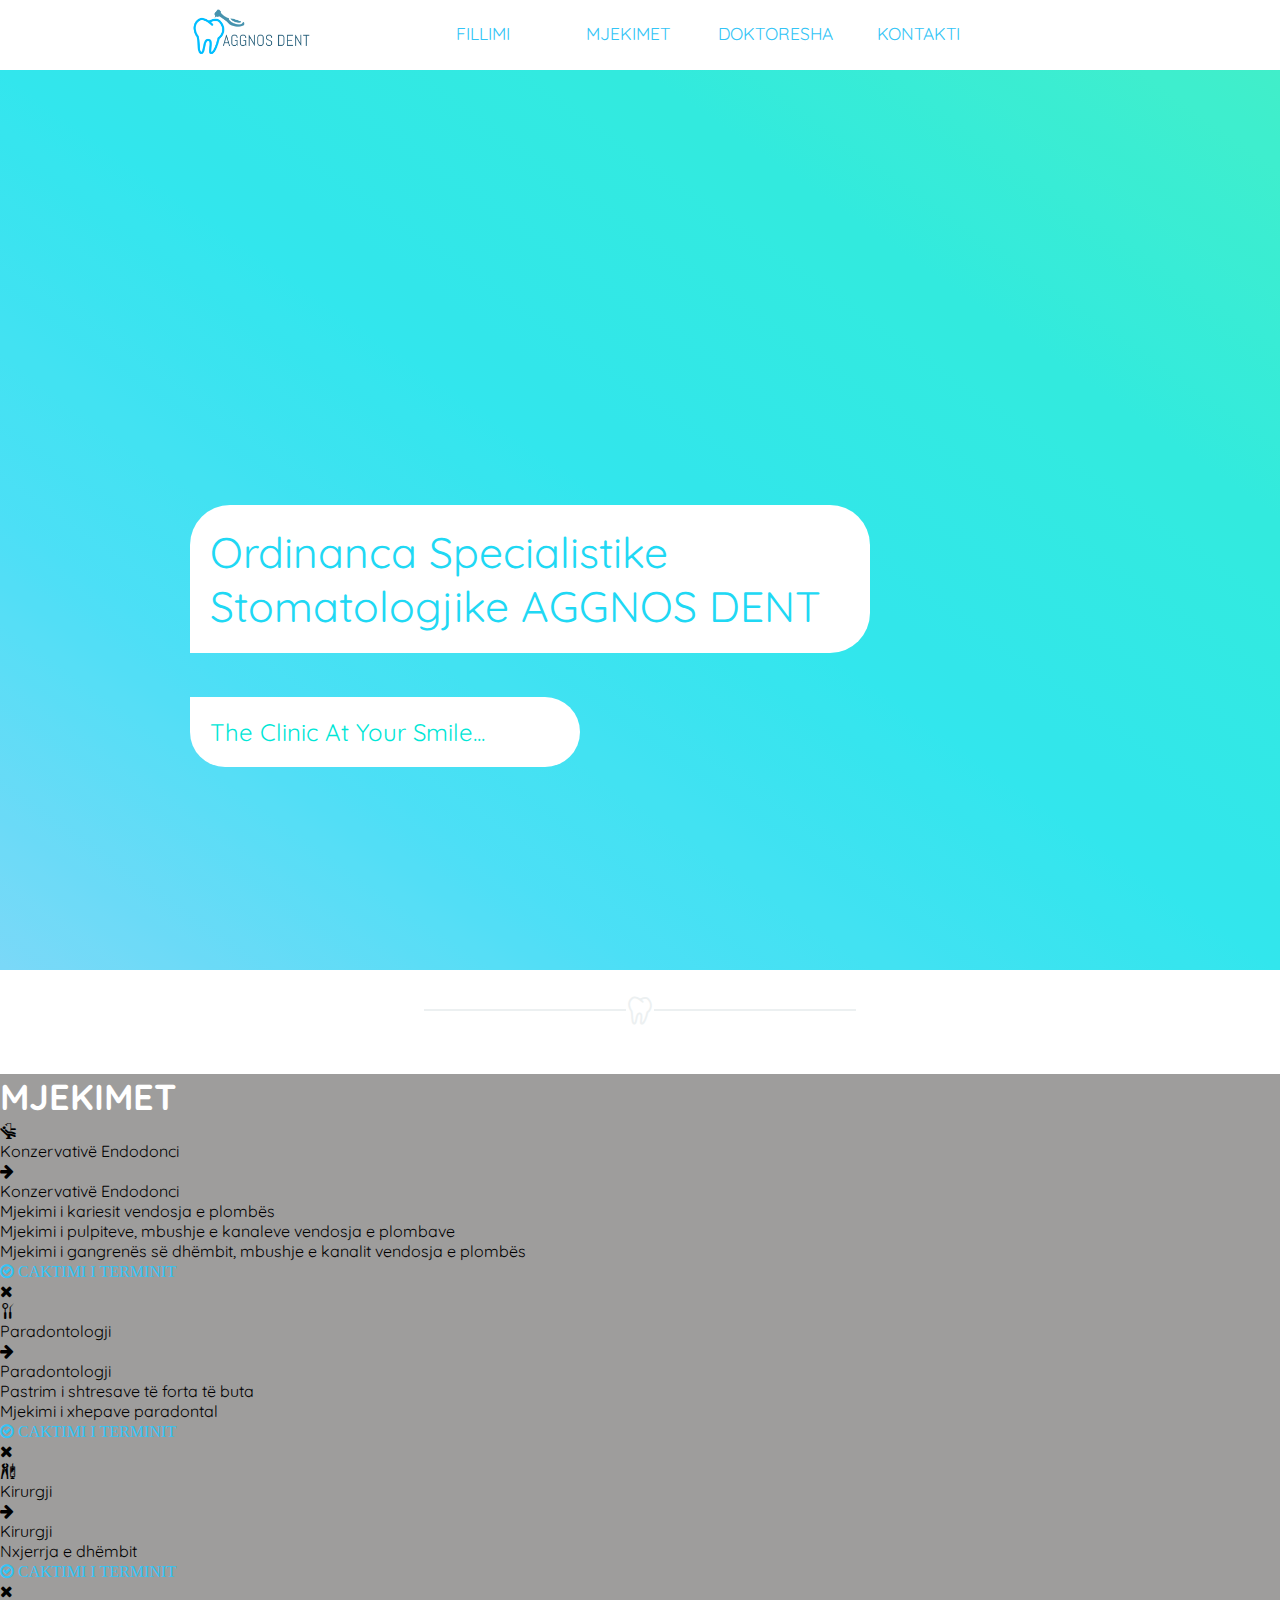
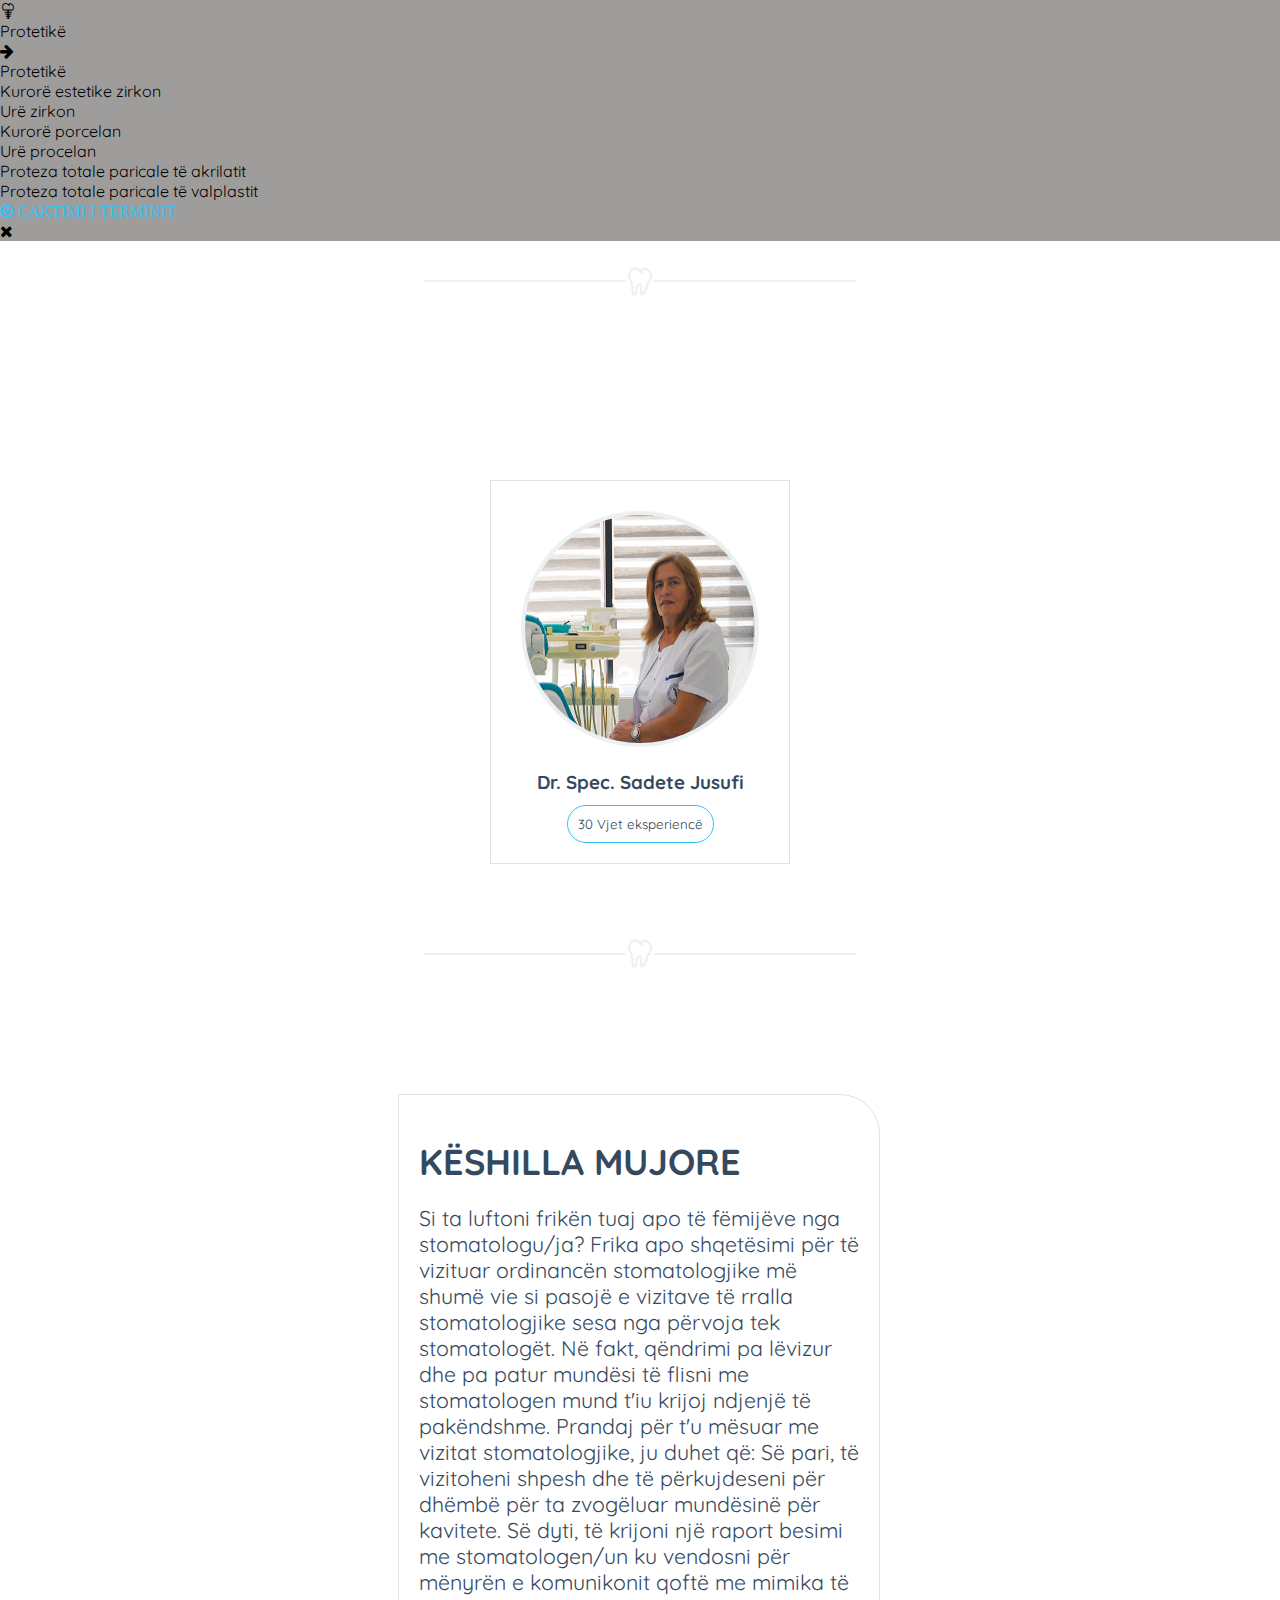
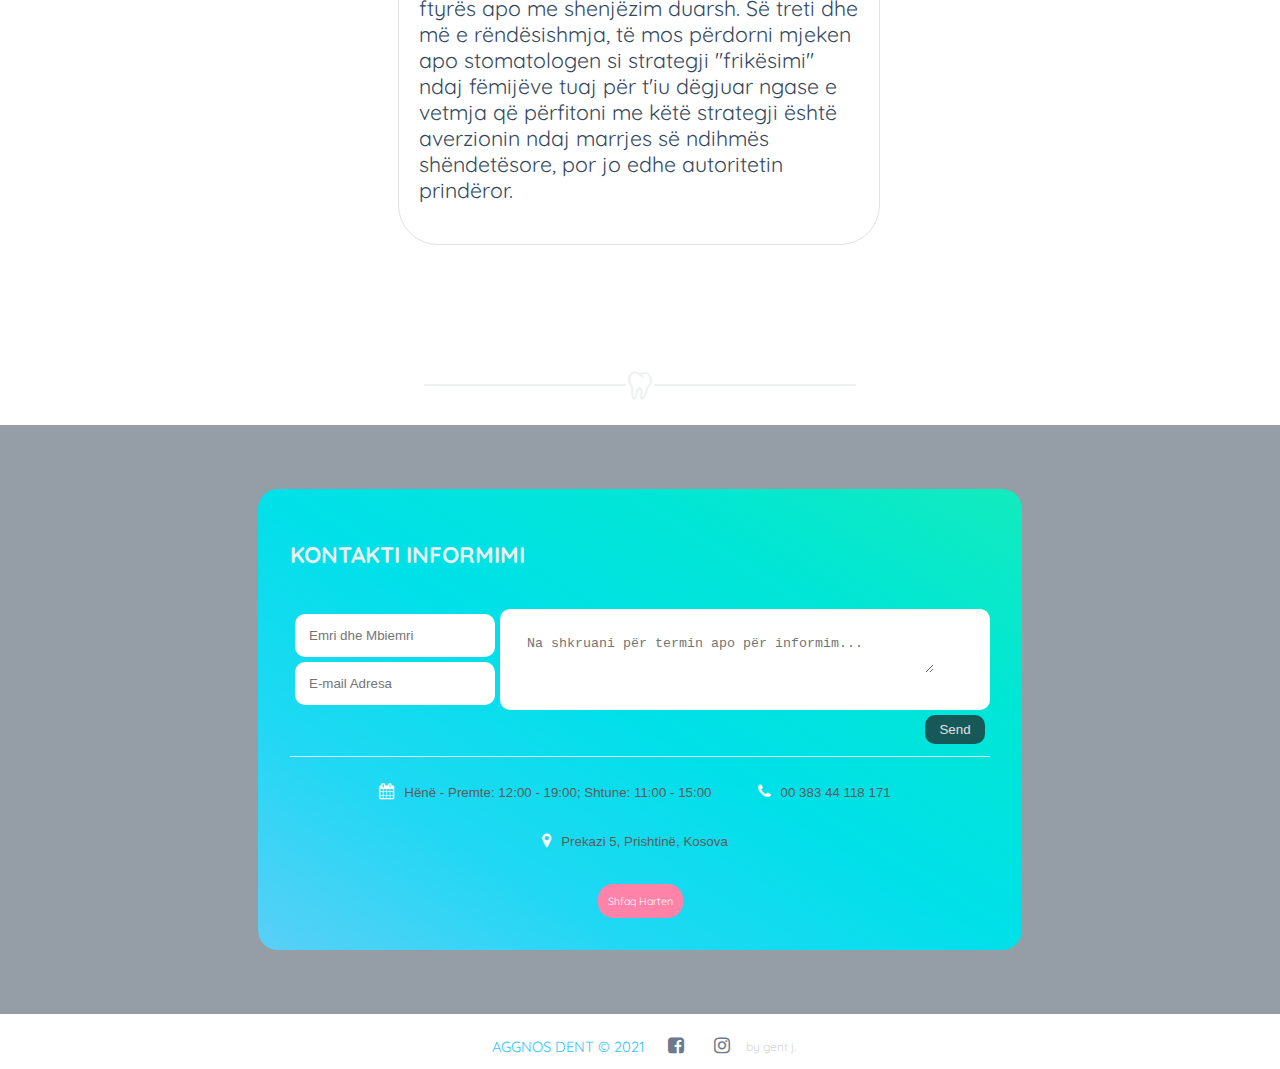
<file: index.html>
<!DOCTYPE html>
<html lang="en">
<head>

	<!-- Global site tag (gtag.js) - Google Analytics -->
	<script async src="https://www.googletagmanager.com/gtag/js?id=UA-106588672-1"></script>
	<script>
	  window.dataLayer = window.dataLayer || [];
	  function gtag(){dataLayer.push(arguments);}
	  gtag('js', new Date());

	  gtag('config', 'UA-106588672-1');
	</script>


	<meta charset="UTF-8">
	<meta name="viewport" content="width=device-width, initial-scale=1.0">
    <meta name="description" content="Dental Clinic">
    <meta name="author" content="Gent Jusufi">
	<title>AGGNOS DENT</title>
	<link rel="icon" href="img/agglogotab.png">
	<link rel="stylesheet" type="text/css" href="css/fontDent/flaticon.css">
	<link rel="stylesheet" href="css/fonts/font-awesome.min.css">
	<link rel="stylesheet" href="css/animate.css">
	<link rel="stylesheet" href="css/style.css">
	<link href='https://fonts.googleapis.com/css?family=Open+Sans:600italic,400,800,700,300' rel='stylesheet' type='text/css'>
	<link href="https://fonts.googleapis.com/css?family=Quicksand" rel="stylesheet">
	<!--[if lt IE 9]>
      <script src="js/html5shiv.js"></script>
      <script src="js/respond.min.js"></script>
    <![endif]-->
</head>

<body>
<!-- Nav BAR section -->
	<div id="fillimi">
		<div id="nav-bar" class="nav-bar animated bounceInDown">
			<div class="logo">
				<a href="#fillimi"><img src="img/logo_nav.png"></a>
			</div>
			<i id="hamIcn" class="fa fa-bars"></i>
			<div id='menu' class="menu">
				<ul>
					<li><a href="#fillimi">FILLIMI</a></li>
					<li><a href="#mjekimet">MJEKIMET</a></li>
					<li><a href="#doktoresha">DOKTORESHA</a></li>
					<li><a href="#kontakti">KONTAKTI</a></li>
					<i id="navClose" class="navClose fa fa-close"> ...mbyll</i>
				</ul>

			</div>
		</div>
	</div>

		<!-- Scroll wrapping the navigation -->
	<div id="navScroll">
			<i class="fa fa-bars"></i>
			<div id="navScrollMenu" class="navScrollMenu">
				<div  class="logo">
					<a href="#fillimi"><img src="img/logo_nav.png"></a>
				</div>
				<ul>
					<li><a href="#fillimi">FILLIMI</a></li>
					<li><a href="#mjekimet">MJEKIMET</a></li>
					<li><a href="#doktoresha">DOKTORESHA</a></li>
					<li><a href="#kontakti">KONTAKTI</a></li>
				</ul>
			</div>
	</div>
<!-- end of Nav section -->



<!-- Banner Section -->

<div id="banner">
		<div class="content-banner">
			<div class="banner-content">
				<p class="bannertitle animated fadeIn"> Ordinanca Specialistike Stomatologjike <span>AGGNOS DENT</span></p>
				<br />
				<p class="bannermoto animated bounceInLeft">The Clinic At Your Smile...</p>
			</div>
		</div>
		<div class="banner-bg">
		</div>
</div>
<!-- end of Banner  section -->



<!-- seperator -->
<div id="seperator">
	<span></span><i class="flaticon-tooth-outline"></i><span></span>
</div>
<!-- end of seperator -->



<!-- Services Section -->
<div id="mjekimet">
	<div class="title-services">
		<h1>MJEKIMET</h1>
	</div>
	<div class="content-services">
		<div class="content-box">
			<div id="box" class="box">
				<div id="box-1" class="box-1">
						<div class="boxHeader-1">
						<i class="flaticon-dentist"></i>
						</div>
						<div class="boxText-1">
							<span>Konzervativë Endodonci</span>
					  </div>
						<div class="boxFooter-1">
							<span class="swapBtn-1">
							<i id="btn1" class="fa fa-arrow-right"></i>
							</span>
						</div>
				</div>
				<div id="box-2" class="box-2">
					<div class="boxHeader1">
					</div>
					<div class="boxText-2">
						<span>	Konzervativë Endodonci</span>
						 			<ul>
										<li>Mjekimi i kariesit vendosja e plombës</li>
										<li>Mjekimi i pulpiteve, mbushje e kanaleve vendosja e plombave</li>
										<li>Mjekimi i gangrenës së dhëmbit, mbushje e kanalit vendosja e plombës</li>
									</ul>
				 </div>
					<div class="boxFooter-2">
						<div class="bookBtn">
					  <span>
							<a href="#kontakti">
								<i class="fa fa-check-circle-o"> CAKTIMI I TERMINIT</i>
							</a>
						</span>
					</div>
						<div class="swapBtn-2">
							<i id="btn2" class="fa fa-close"></i>
						</div>
					</div>
				</div>
			</div>

			<div id="box" class="box">
				<div id="box-3" class="box-1">
					<div class="boxHeader-1"><i class="flaticon-dentist-tools-1"></i></div>
					<div class="boxText-1">
						<span>	Paradontologji </span>
					</div>
					<div class="boxFooter-1">
						<span class="swapBtn-1">
						<i id="btn3" class="fa fa-arrow-right"></i>
					</span>
					</div>
				</div>
				<div id="box-4" class="box-2">
					<div class="boxHeader2">
					</div>
					<div class="boxText-2">
						<span>	Paradontologji </span>
						<ul>
						<li>Pastrim i shtresave të forta të buta</li>
								<li>Mjekimi i xhepave paradontal</li>
						</ul>
					</div>
					<div class="boxFooter-2">
						<div class="bookBtn">
							<span>
								<a href="#kontakti">
									<i class="fa fa-check-circle-o"> CAKTIMI I TERMINIT</i>
								</a>
							</span>
						</div>
						<div class="swapBtn-2">
							<i id="btn4" class="fa fa-close"></i>
						</div>
					</div>
				</div>
			</div>

			<div id="box" class="box">
				<div id="box-5" class="box-1">
					<div class="boxHeader-1"><i class="flaticon-dentist-tools"></i></div>
					<div class="boxText-1">
						<span>	Kirurgji </span>
					</div>
					<div class="boxFooter-1">
						<span class="swapBtn-1">
						<i id="btn5" class="fa fa-arrow-right"></i>
					</span>
					</div>
				</div>
				<div id="box-6" class="box-2">
					<div class="boxHeader3">
					</div>
					<div class="boxText-2">
							<span>	Kirurgji </span>
							<ul>
								<li>Nxjerrja e dhëmbit</li>
							</ul>
					</div>
						<div class="boxFooter-2">
							<div class="bookBtn">
								<span>
									<a href="#kontakti">
										<i class="fa fa-check-circle-o"> CAKTIMI I TERMINIT</i>
									</a>
								</span>
							</div>
							<div class="swapBtn-2">
								<i id="btn6" class="fa fa-close"></i>
							</div>
						</div>
				</div>
			</div>

			<div id="box" class="box">
				<div id="box-7" class="box-1">
					<div class="boxHeader-1"><i class="flaticon-dentist-tooth-with-metallic-root"></i></div>
					<div class="boxText-1">
						<span>	Protetikë </span>
					</div>
					<div class="boxFooter-1">
						<span class="swapBtn-1">
							<i id="btn7" class="fa fa-arrow-right"></i>
						</span>
					</div>
				</div>
				<div id="box-8" class="box-2">
					<div class="boxHeader4">
					</div>
					<div class="boxText-2">
							<span>	Protetikë </span>
							<ul>
								<li>Kurorë estetike zirkon</li>
								<li>Urë zirkon</li>
								<li>Kurorë porcelan</li>
								<li>Urë procelan</li>
								<li>Proteza totale paricale të akrilatit</li>
								<li>Proteza totale paricale të valplastit
							</ul>
					</div>
						<div class="boxFooter-2">
							<div class="bookBtn">
								<span>
									<a href="#kontakti">
										<i class="fa fa-check-circle-o"> CAKTIMI I TERMINIT</i>
									</a>
								</span>
							</div>
							<div class="swapBtn-2">
								<i id="btn8" class="fa fa-close"></i>
							</div>
						</div>
				</div>
			</div>
		</div>
	</div>
</div>
<!-- end of Service  section -->



<!-- seperator -->
<div id="seperator">
	<span></span><i class="flaticon-tooth-outline"></i><span></span>
</div>
<!-- end of seperator -->



<!-- About section -->
<div id="doktoresha">
	<div class="content-about">
		 <h1>DOKTORESHA</h1>
			<div class="profile">
				<img id='ExpOff_effect'  src="img/dr_profil.jpg">
				<h3> Dr. Spec. Sadete Jusufi </h3>
				<span  id="btnExp" class="experience">30 Vjet eksperiencë</span>
					<p id="popup" class="exppopup">
						<text> Dr. Spec. Sadete Jusufi ka përvojë pune mbi 30 vjeçare në pedodonci, protetikë shëndet të përgjithshëm oral.</text>
					Aggnosdent është ordinancë specialistike stomatologjike ku të gjitha shërbimet ofrohen me materialet teknologjinë më të re në stomatologji.<br />
				 Ordinanca gjendet në lagjen Mati I, Rr. Prekazi (kthesa e tretë, pas daljes së dytë të rrethit rrugës për Matiqan). Për të mësuar më shumë rreth shërbimeve të ofruara apo për të caktuar një termin, ju lutem klikoni <a href="#kontakti" style="text-decoration: underline; padding:1px; background:#fff; border-radius:2px;"><i class="fa fa-info-circle"> këtu</i></a> për të kaluar te pjesa e kontaktit.
					</p>
			</div>
	</div>
</div>
<!-- End of About section -->



<!-- seperator -->
<div id="seperator">
	<span></span><i class="flaticon-tooth-outline"></i><span></span>
</div>
<!-- end of seperator -->


<!-- Advisement section  -->
<div id="tip">
	<div class="tip-content">
		<div class="tip-box">
			<h1 style="color:#34495e;">Këshilla Mujore</h1>
			<p>
				Si ta luftoni frikën tuaj apo të fëmijëve nga stomatologu/ja?

Frika apo shqetësimi për të vizituar ordinancën stomatologjike më shumë vie si pasojë e vizitave të rralla stomatologjike sesa nga përvoja tek stomatologët. Në fakt, qëndrimi pa lëvizur dhe pa patur mundësi të flisni me stomatologen mund t'iu krijoj ndjenjë të pakëndshme.

Prandaj për t'u mësuar me vizitat stomatologjike, ju duhet që:

Së pari, të vizitoheni shpesh dhe të përkujdeseni për dhëmbë për ta zvogëluar mundësinë për kavitete.

Së dyti, të krijoni një raport besimi me stomatologen/un ku vendosni për mënyrën e komunikonit qoftë me mimika të ftyrës apo me shenjëzim duarsh.

Së treti dhe më e rëndësishmja, të mos përdorni mjeken apo stomatologen si strategji "frikësimi" ndaj fëmijëve tuaj për t'iu dëgjuar ngase e vetmja që përfitoni me këtë strategji është averzionin ndaj marrjes së ndihmës shëndetësore, por jo edhe autoritetin prindëror.
			</p>
	</div>
		<div class="palce-holder">
		</div>
	</div>
</div>
<!-- end of advisment section -->



<!-- Ofertat section -->
<!-- <div id="ofertat">
	<div class="ofertatBody">
		<h1> OFERTAT MUJORE </h1>
		<div class="ofertat-content">
			<div class="ofertat-card card-blue">
				<div class="pic-oferta"><img src="img/ofertaPic.jpg"></div>
				<div class="name-oferta"><h3>Pastrimi dhe Zbardhimi i dhëmbeve</h3></div>
				<div class="text-oferta">Oferta përfshinë tre seanca të njëpasnjëshme 10 deri në 15 minuta, varësisht nga nevoja e pacientit, për vetem  <br /><text style="text-decoration:line-through">120 EUR</text><span>90 EUR!</span></div>
			</div>
			<div class="ofertat-card card-purple">
				<div class="pic-oferta"><img src="img/ofertaPic.jpg"></div>
				<div class="name-oferta"><h3>Kurora Zirkon</h3></div>
				<div class="text-oferta"><br /><text style="text-decoration:line-through">120 EUR</text><span>90 EUR!</span></div>
			</div>
			<div class="ofertat-card card-green">
				<div class="pic-oferta"><img src="img/ofertaPic.jpg"></div>
				<div class="name-oferta"><h3>Kurora Porcelan</h3></div>
				<div class="text-oferta"><br /><text style="text-decoration:line-through">50 EUR</text><span>40 EUR!</span></div>
			</div>
	 </div>
 </div>
</div> -->
<!-- end of ofertat section -->

<!-- Offertat button -->
<!-- <a href="#ofertat"><button id="ofertat-btn" class="" title="Shko te ofertat">OFERTAT</button></a> -->



<!-- seperator -->
<div id="seperator">
	<span></span><i class="flaticon-tooth-outline"></i><span></span>
</div>
<!-- end of seperator -->




<!-- Contact Section -->
<div id="kontakti">
	<div class="cont-opacity-bg">
		<div class="content-contact">
			<div class="contact-direct">
				<h2>Kontakti informimi</h2>
			</div>
			<div class="form-group">
				<form action="https://formspree.io/f/xvovwjwy" method="POST">
					<div class="fields">
						<div class="row"><input type="text" name="name" placeholder="Emri dhe Mbiemri"></div>
						<div class="row"><input type="email" name="_replyto" placeholder="E-mail Adresa"></div>
					</div>
					<div class="msgbox">
						<textarea name="message" placeholder="Na shkruani për termin apo për informim..."></textarea>
					</div>
					<div class="place-holder"></div>
					<div id="sendBtn" class="row-send"><input type="submit" value="Send"></div>
				</form>
			</div>
			<div id="contactBar" class="contact-bar">
					<i class="fa fa-calendar" aria-hidden="true"><span>Hënë - Premte: 12:00 - 19:00; Shtune: 11:00 - 15:00</span></i>
					<i class="fa fa-phone" aria-hidden="true" ><span>00 383 44 118 171</span></i>
					<i class="fa fa-map-marker" aria-hidden="true" ><span>Prekazi 5, Prishtinë, Kosova</span></i>
			</div>
			<div class="show-hide-map">
				<div id="showMapBtn" class="ShowMapBtn">Shfaq Harten</div>
				<div id="hideMapBtn" class="hideMapBtn">Mbyll Harten</div>
			</div>
		</div>
	</div>
</div>
<!-- end of contact section -->



<!-- MAP section -->
<div id="iframeGoogle" class="iframeGoogle animated fadeInDown">
	<iframe src="https://www.google.com/maps/embed?pb=!1m18!1m12!1m3!1d2934.7910060424883!2d21.16842221546527!3d42.64459037916884!2m3!1f0!2f0!3f0!3m2!1i1024!2i768!4f13.1!3m3!1m2!1s0x13549ebf4ffcc705%3A0xcd9233fef89ece75!2sAggnos+Dent!5e0!3m2!1sen!2scz!4v1505207914750"  frameborder="0" style="border:0" allowfullscreen></iframe>
</div>
<!-- end of map section -->





<!-- footer -->
<div id="footer">
	<div class="content-footer">
		<div class="copyright"><a href="#fillimi">AGGNOS DENT &copy 2021</a></div>
		<div class="social-footer">
			<a href="https://www.facebook.com/aggnosdent/"><i class="fa fa-facebook-square" aria-hidden="true"></i></a>
			<a href="https://www.instagram.com/aggnosdent/"><i class="fa fa-instagram" aria-hidden="true"></i></a>
		</div>
		<text class="webdev">by gent j.</text>
	</div>
</div>
<!-- end of footer -->


<!-- go to top button -->
<button id="goTop" title="Shko ne fillim"><i class="fa fa-arrow-up"></i></button>



<!-- JavaScript source -->
<script type="text/javascript" src="js/main.js"></script>

</body>


</html>
</file>
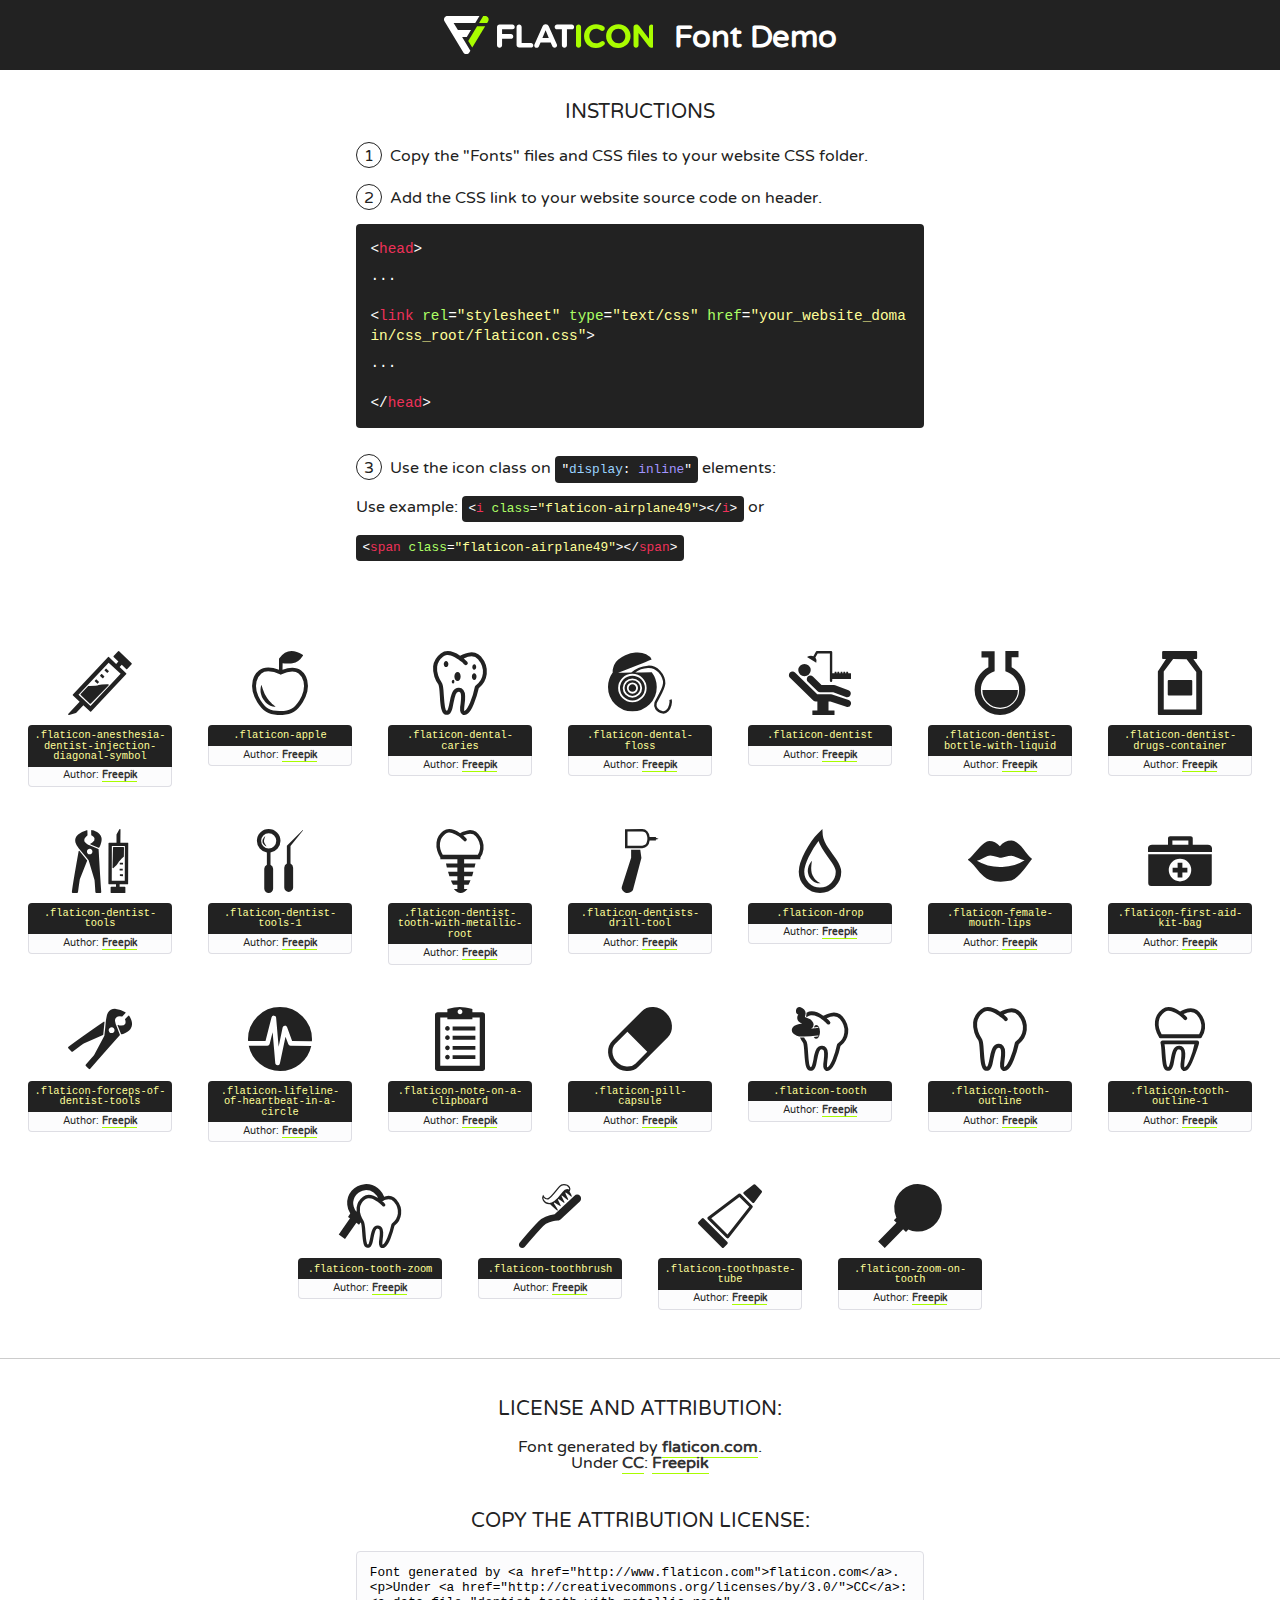
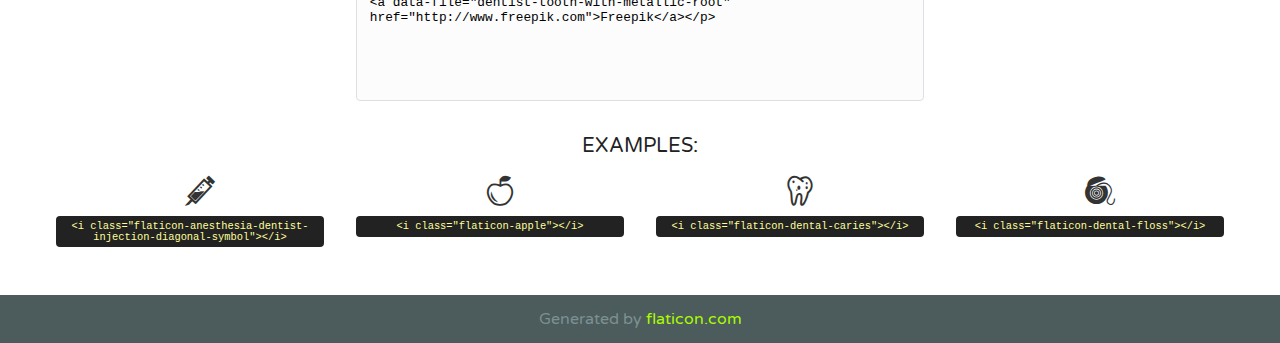
<file: css/fontDent/flaticon.html>
<!DOCTYPE html>
<!--
  Flaticon icon font: Flaticon
  Creation date: 22/06/2016 15:06
-->
<html>
<!DOCTYPE html>
<html>

<head>
    <title>Flaticon WebFont</title>
    <link href="http://fonts.googleapis.com/css?family=Varela+Round" rel="stylesheet" type="text/css" />
    <link rel="stylesheet" type="text/css" href="flaticon.css">
    <meta charset="UTF-8">
    <style>
    html, body, div, span, applet, object, iframe,
    h1, h2, h3, h4, h5, h6, p, blockquote, pre,
    a, abbr, acronym, address, big, cite, code,
    del, dfn, em, img, ins, kbd, q, s, samp,
    small, strike, strong, sub, sup, tt, var,
    b, u, i, center,
    dl, dt, dd, ol, ul, li,
    fieldset, form, label, legend,
    table, caption, tbody, tfoot, thead, tr, th, td,
    article, aside, canvas, details, embed, 
    figure, figcaption, footer, header, hgroup, 
    menu, nav, output, ruby, section, summary,
    time, mark, audio, video {
        margin: 0;
        padding: 0;
        border: 0;
        font-size: 100%;
        font: inherit;
        vertical-align: baseline;
    }
    /* HTML5 display-role reset for older browsers */
    article, aside, details, figcaption, figure, 
    footer, header, hgroup, menu, nav, section {
        display: block;
    }
    body {
        line-height: 1;
    }
    ol, ul {
        list-style: none;
    }
    blockquote, q {
        quotes: none;
    }
    blockquote:before, blockquote:after,
    q:before, q:after {
        content: '';
        content: none;
    }
    table {
        border-collapse: collapse;
        border-spacing: 0;
    }
    body {
        font-family: 'Varela Round', Helvetica, Arial, sans-serif;
        font-size: 16px;
        color: #222;
    }
    a {
        color: #333;
        border-bottom: 1px solid #a9fd00;
        font-weight: bold;
        text-decoration: none;
    }
    * {
        -moz-box-sizing: border-box;
        -webkit-box-sizing: border-box;
        box-sizing: border-box;
        margin: 0;
        padding: 0;
    }
    [class^="flaticon-"]:before, [class*=" flaticon-"]:before, [class^="flaticon-"]:after, [class*=" flaticon-"]:after {
        font-family: Flaticon;
        font-size: 30px;
        font-style: normal;
        margin-left: 20px;
        color: #333;
    }
    .wrapper {
        max-width: 600px;
        margin: auto;
        padding: 0 1em;
    }
    .title {
        font-size: 1.25em;
        text-align: center;
        margin-bottom: 1em;
        text-transform: uppercase;
    }
    header {
        text-align: center;
        background-color: #222;
        color: #fff;
        padding: 1em;
    }
    header .logo {
        width: 210px;
        height: 38px;
        display: inline-block;
        vertical-align: middle;
        margin-right: 1em;
        border: none;
    }
    header strong {
        font-size: 1.95em;
        font-weight: bold;
        vertical-align: middle;
        margin-top: 5px;
        display: inline-block;
    }
    .demo {
        margin: 2em auto;
        line-height: 1.25em;
    }
    .demo ul li {
        margin-bottom: 1em;
    }
    .demo ul li .num {
        color: #222;
        border-radius: 20px;
        display: inline-block;
        width: 26px;
        padding: 3px;
        height: 26px;
        text-align: center;
        margin-right: 0.5em;
        border: 1px solid #222;
    }
    .demo ul li code {
        background-color: #222;
        border-radius: 4px;
        padding: 0.25em 0.5em;
        display: inline-block;
        color: #fff;
        font-family: Consolas,Monaco,Lucida Console,Liberation Mono,DejaVu Sans Mono,Bitstream Vera Sans Mono,Courier New, monospace;
        font-weight: lighter;
        margin-top: 1em;
        font-size: 0.8em;
        word-break: break-all;
    }
    .demo ul li code.big {
        padding: 1em;
        font-size: 0.9em;
    }
    .demo ul li code .red {
        color: #EF3159;
    }
    .demo ul li code .green {
        color: #ACFF65;
    }
    .demo ul li code .yellow {
        color: #FFFF99;
    }
    .demo ul li code .blue {
        color: #99D3FF;
    }
    .demo ul li code .purple {
        color: #A295FF;
    }
    .demo ul li code .dots {
        margin-top: 0.5em;
        display: block;
    }
    #glyphs {
        border-bottom: 1px solid #ccc;
        padding: 2em 0;
        text-align: center;
    }
    .glyph {
        display: inline-block;
        width: 9em;
        margin: 1em;
        text-align: center;
        vertical-align: top;
        background: #FFF;
    }
    .glyph .glyph-icon {
        padding: 10px;
        display: block;
        font-family:"Flaticon";
        font-size: 64px;
        line-height: 1;
    }
    .glyph .glyph-icon:before {
        font-size: 64px;
        color: #222;
        margin-left: 0;
    }
    .class-name {
        font-size: 0.65em;
        background-color: #222;
        color: #fff;
        border-radius: 4px 4px 0 0;
        padding: 0.5em;
        color: #FFFF99;
        font-family: Consolas,Monaco,Lucida Console,Liberation Mono,DejaVu Sans Mono,Bitstream Vera Sans Mono,Courier New, monospace;
    }
    .author-name {
        font-size: 0.6em;
        background-color: #fcfcfd;
        border: 1px solid #DEDEE4;
        border-top: 0;
        border-radius: 0 0 4px 4px;
        padding: 0.5em;
    }
    .class-name:last-child {
        font-size: 10px;
        color:#888;
    }
    .class-name:last-child a {
        font-size: 10px;
        color:#555;
    }
    .class-name:last-child a:hover {
        color:#a9fd00;
    }
    .glyph > input {
        display: block;
        width: 100px;
        margin: 5px auto;
        text-align: center;
        font-size: 12px;
        cursor: text;
    }
    .glyph > input.icon-input {
        font-family:"Flaticon";
        font-size: 16px;
        margin-bottom: 10px;
    }
    .attribution .title {
        margin-top: 2em;
    }
    .attribution textarea {
        background-color: #fcfcfd;
        padding: 1em;
        border: none;
        box-shadow: none;
        border: 1px solid #DEDEE4;
        border-radius: 4px;
        resize: none;
        width: 100%;
        height: 150px;
        font-size: 0.8em;
        font-family: Consolas,Monaco,Lucida Console,Liberation Mono,DejaVu Sans Mono,Bitstream Vera Sans Mono,Courier New, monospace;
        -webkit-appearance: none;
    }
    .iconsuse {
        margin: 2em auto;
        text-align: center;
        max-width: 1200px;
    }
    .iconsuse:after {
        content: '';
        display: table;
        clear: both;
    }
    .iconsuse .image {
        float: left;
        width: 25%;
        padding: 0 1em;
    }
    .iconsuse .image p {
        margin-bottom: 1em;
    }
    .iconsuse .image span {
        display: block;
        font-size: 0.65em;
        background-color: #222;
        color: #fff;
        border-radius: 4px;
        padding: 0.5em;
        color: #FFFF99;
        margin-top: 1em;
        font-family: Consolas,Monaco,Lucida Console,Liberation Mono,DejaVu Sans Mono,Bitstream Vera Sans Mono,Courier New, monospace;
    }
    #footer {
        text-align: center;
        background-color: #4C5B5C;
        color: #7c9192;
        padding: 1em;
    }
    #footer a {
        border: none;
        color: #a9fd00;
        font-weight: normal;
    }
    @media (max-width: 960px) {
        .iconsuse .image {
            width: 50%;
        }
    }
    @media (max-width: 560px) {
        .iconsuse .image {
            width: 100%;
        }
    }
    </style>
</head>

<body class="characters-off">

    <header>
        <a href="http://www.flaticon.com" target="_blank" class="logo">
            <svg version="1.1" xmlns="http://www.w3.org/2000/svg" xmlns:xlink="http://www.w3.org/1999/xlink" xmlns:a="http://ns.adobe.com/AdobeSVGViewerExtensions/3.0/" viewBox="0 0 560.875 102.036" enable-background="new 0 0 560.875 102.036" xml:space="preserve">
                <defs>
                </defs>
                <g>
                    <g class="letters">
                        <path fill="#ffffff" d="M141.596,29.675c0-3.777,2.985-6.767,6.764-6.767h34.438c3.426,0,6.15,2.728,6.15,6.15
                        c0,3.43-2.724,6.149-6.15,6.149h-27.674v13.091h23.719c3.429,0,6.151,2.724,6.151,6.15c0,3.43-2.723,6.149-6.151,6.149h-23.719
                        v17.574c0,3.773-2.986,6.761-6.764,6.761c-3.779,0-6.764-2.989-6.764-6.761V29.675z"></path>
                        <path fill="#ffffff" d="M193.844,29.149c0-3.781,2.985-6.767,6.764-6.767c3.776,0,6.763,2.985,6.763,6.767v42.957h25.039
                        c3.426,0,6.149,2.726,6.149,6.153c0,3.425-2.723,6.15-6.149,6.15h-31.802c-3.779,0-6.764-2.986-6.764-6.768V29.149z"></path>
                        <path fill="#ffffff" d="M241.891,75.71l21.438-48.407c1.492-3.341,4.215-5.357,7.906-5.357h0.792
                        c3.686,0,6.323,2.017,7.815,5.357l21.439,48.407c0.436,0.967,0.701,1.845,0.701,2.723c0,3.602-2.809,6.501-6.414,6.501
                        c-3.161,0-5.269-1.845-6.499-4.655l-4.132-9.661h-27.059l-4.301,10.102c-1.144,2.631-3.426,4.214-6.237,4.214
                        c-3.517,0-6.24-2.81-6.24-6.325C241.1,77.64,241.451,76.677,241.891,75.71z M279.932,58.666l-8.521-20.297l-8.526,20.297H279.932
                        z"></path>
                        <path fill="#ffffff" d="M314.864,35.387H301.86c-3.429,0-6.239-2.813-6.239-6.238c0-3.429,2.811-6.24,6.239-6.24h39.533
                        c3.426,0,6.237,2.811,6.237,6.24c0,3.425-2.811,6.238-6.237,6.238h-13.001v42.785c0,3.773-2.99,6.761-6.764,6.761
                        c-3.779,0-6.764-2.989-6.764-6.761V35.387z"></path>
                        <path fill="#A9FD00" d="M352.615,29.149c0-3.781,2.985-6.767,6.767-6.767c3.774,0,6.761,2.985,6.761,6.767v49.024
                        c0,3.773-2.987,6.761-6.761,6.761c-3.781,0-6.767-2.989-6.767-6.761V29.149z"></path>
                        <path fill="#A9FD00" d="M374.132,53.836v-0.179c0-17.481,13.178-31.801,32.065-31.801c9.22,0,15.459,2.458,20.557,6.238
                        c1.402,1.054,2.637,2.985,2.637,5.357c0,3.692-2.985,6.59-6.681,6.59c-1.845,0-3.071-0.702-4.044-1.319
                        c-3.776-2.813-7.729-4.393-12.562-4.393c-10.364,0-17.831,8.611-17.831,19.154v0.173c0,10.542,7.291,19.329,17.831,19.329
                        c5.715,0,9.492-1.756,13.359-4.834c1.049-0.874,2.458-1.491,4.039-1.491c3.429,0,6.325,2.813,6.325,6.236
                        c0,2.106-1.056,3.78-2.282,4.834c-5.539,4.834-12.036,7.733-21.878,7.733C387.572,85.464,374.132,71.493,374.132,53.836z"></path>
                        <path fill="#A9FD00" d="M433.009,53.836v-0.179c0-17.481,13.79-31.801,32.766-31.801c18.981,0,32.592,14.143,32.592,31.628v0.173
                        c0,17.483-13.785,31.807-32.769,31.807C446.625,85.464,433.009,71.32,433.009,53.836z M484.224,53.836v-0.179
                        c0-10.539-7.725-19.326-18.626-19.326c-10.893,0-18.449,8.611-18.449,19.154v0.173c0,10.542,7.73,19.329,18.626,19.329
                        C476.676,72.986,484.224,64.378,484.224,53.836z"></path>
                        <path fill="#A9FD00" d="M506.233,29.321c0-3.774,2.99-6.763,6.767-6.763h1.401c3.252,0,5.183,1.583,7.029,3.953l26.093,34.265
                        V29.059c0-3.692,2.99-6.677,6.681-6.677c3.683,0,6.671,2.985,6.671,6.677v48.934c0,3.78-2.987,6.765-6.764,6.765h-0.436
                        c-3.257,0-5.188-1.581-7.034-3.953l-27.056-35.492v32.944c0,3.687-2.985,6.676-6.678,6.676c-3.683,0-6.673-2.989-6.673-6.676
                        V29.321z"></path>
                    </g>
                    <g class="insignia">
                        <path fill="#ffffff" d="M48.372,56.137h12.517l11.156-18.537H37.186L25.688,18.539h57.825L94.668,0H9.271
                        C5.925,0,2.842,1.801,1.198,4.716c-1.644,2.907-1.593,6.482,0.134,9.343l50.38,83.501c1.678,2.781,4.689,4.476,7.938,4.476
                        c3.246,0,6.257-1.695,7.935-4.476l2.898-4.804L48.372,56.137z"></path>
                        <g class="i">
                            <path fill="#A9FD00" d="M93.575,18.539h0.031v0.004l21.652,0.004l2.705-4.488c1.727-2.861,1.778-6.436,0.133-9.343
                            C116.454,1.801,113.371,0,110.026,0h-5.294L93.575,18.539z"></path>
                            <polygon fill="#A9FD00" points="88.291,27.356 64.725,66.486 75.519,84.404 109.942,27.356"></polygon>
                        </g>
                    </g>
                </g>
            </svg>
        </a>
        <strong>Font Demo</strong>
    </header>


    <section class="demo wrapper">

        <p class="title">Instructions</p>

        <ul>
            <li>
                <span class="num">1</span>Copy the "Fonts" files and CSS files to your website CSS folder.
            </li>
            <li>
                <span class="num">2</span>Add the CSS link to your website source code on header.
                <code class="big">
                    &lt;<span class="red">head</span>&gt;
                    <br/><span class="dots">...</span>
                    <br/>&lt;<span class="red">link</span> <span class="green">rel</span>=<span class="yellow">"stylesheet"</span> <span class="green">type</span>=<span class="yellow">"text/css"</span> <span class="green">href</span>=<span class="yellow">"your_website_domain/css_root/flaticon.css"</span>&gt;
                    <br/><span class="dots">...</span>
                    <br/>&lt;/<span class="red">head</span>&gt;
                </code>
            </li>

            <li>
                <p>
                    <span class="num">3</span>Use the icon class on <code>"<span class="blue">display</span>:<span class="purple"> inline</span>"</code> elements:
                    <br />
                    Use example: <code>&lt;<span class="red">i</span> <span class="green">class</span>=<span class="yellow">&quot;flaticon-airplane49&quot;</span>&gt;&lt;/<span class="red">i</span>&gt;</code> or <code>&lt;<span class="red">span</span> <span class="green">class</span>=<span class="yellow">&quot;flaticon-airplane49&quot;</span>&gt;&lt;/<span class="red">span</span>&gt;</code>
            </li>
        </ul>

    </section>




   <section id="glyphs">          
    
      
        <div class="glyph"><div class="glyph-icon flaticon-anesthesia-dentist-injection-diagonal-symbol"></div>
            <div class="class-name">.flaticon-anesthesia-dentist-injection-diagonal-symbol</div>
            <div class="author-name">Author: <a data-file="anesthesia-dentist-injection-diagonal-symbol" href="http://www.freepik.com">Freepik</a> </div> 
        </div>        
        
        <div class="glyph"><div class="glyph-icon flaticon-apple"></div>
            <div class="class-name">.flaticon-apple</div>
            <div class="author-name">Author: <a data-file="apple" href="http://www.freepik.com">Freepik</a> </div> 
        </div>        
        
        <div class="glyph"><div class="glyph-icon flaticon-dental-caries"></div>
            <div class="class-name">.flaticon-dental-caries</div>
            <div class="author-name">Author: <a data-file="dental-caries" href="http://www.freepik.com">Freepik</a> </div> 
        </div>        
        
        <div class="glyph"><div class="glyph-icon flaticon-dental-floss"></div>
            <div class="class-name">.flaticon-dental-floss</div>
            <div class="author-name">Author: <a data-file="dental-floss" href="http://www.freepik.com">Freepik</a> </div> 
        </div>        
        
        <div class="glyph"><div class="glyph-icon flaticon-dentist"></div>
            <div class="class-name">.flaticon-dentist</div>
            <div class="author-name">Author: <a data-file="dentist" href="http://www.freepik.com">Freepik</a> </div> 
        </div>        
        
        <div class="glyph"><div class="glyph-icon flaticon-dentist-bottle-with-liquid"></div>
            <div class="class-name">.flaticon-dentist-bottle-with-liquid</div>
            <div class="author-name">Author: <a data-file="dentist-bottle-with-liquid" href="http://www.freepik.com">Freepik</a> </div> 
        </div>        
        
        <div class="glyph"><div class="glyph-icon flaticon-dentist-drugs-container"></div>
            <div class="class-name">.flaticon-dentist-drugs-container</div>
            <div class="author-name">Author: <a data-file="dentist-drugs-container" href="http://www.freepik.com">Freepik</a> </div> 
        </div>        
        
        <div class="glyph"><div class="glyph-icon flaticon-dentist-tools"></div>
            <div class="class-name">.flaticon-dentist-tools</div>
            <div class="author-name">Author: <a data-file="dentist-tools" href="http://www.freepik.com">Freepik</a> </div> 
        </div>        
        
        <div class="glyph"><div class="glyph-icon flaticon-dentist-tools-1"></div>
            <div class="class-name">.flaticon-dentist-tools-1</div>
            <div class="author-name">Author: <a data-file="dentist-tools-1" href="http://www.freepik.com">Freepik</a> </div> 
        </div>        
        
        <div class="glyph"><div class="glyph-icon flaticon-dentist-tooth-with-metallic-root"></div>
            <div class="class-name">.flaticon-dentist-tooth-with-metallic-root</div>
            <div class="author-name">Author: <a data-file="dentist-tooth-with-metallic-root" href="http://www.freepik.com">Freepik</a> </div> 
        </div>        
        
        <div class="glyph"><div class="glyph-icon flaticon-dentists-drill-tool"></div>
            <div class="class-name">.flaticon-dentists-drill-tool</div>
            <div class="author-name">Author: <a data-file="dentists-drill-tool" href="http://www.freepik.com">Freepik</a> </div> 
        </div>        
        
        <div class="glyph"><div class="glyph-icon flaticon-drop"></div>
            <div class="class-name">.flaticon-drop</div>
            <div class="author-name">Author: <a data-file="drop" href="http://www.freepik.com">Freepik</a> </div> 
        </div>        
        
        <div class="glyph"><div class="glyph-icon flaticon-female-mouth-lips"></div>
            <div class="class-name">.flaticon-female-mouth-lips</div>
            <div class="author-name">Author: <a data-file="female-mouth-lips" href="http://www.freepik.com">Freepik</a> </div> 
        </div>        
        
        <div class="glyph"><div class="glyph-icon flaticon-first-aid-kit-bag"></div>
            <div class="class-name">.flaticon-first-aid-kit-bag</div>
            <div class="author-name">Author: <a data-file="first-aid-kit-bag" href="http://www.freepik.com">Freepik</a> </div> 
        </div>        
        
        <div class="glyph"><div class="glyph-icon flaticon-forceps-of-dentist-tools"></div>
            <div class="class-name">.flaticon-forceps-of-dentist-tools</div>
            <div class="author-name">Author: <a data-file="forceps-of-dentist-tools" href="http://www.freepik.com">Freepik</a> </div> 
        </div>        
        
        <div class="glyph"><div class="glyph-icon flaticon-lifeline-of-heartbeat-in-a-circle"></div>
            <div class="class-name">.flaticon-lifeline-of-heartbeat-in-a-circle</div>
            <div class="author-name">Author: <a data-file="lifeline-of-heartbeat-in-a-circle" href="http://www.freepik.com">Freepik</a> </div> 
        </div>        
        
        <div class="glyph"><div class="glyph-icon flaticon-note-on-a-clipboard"></div>
            <div class="class-name">.flaticon-note-on-a-clipboard</div>
            <div class="author-name">Author: <a data-file="note-on-a-clipboard" href="http://www.freepik.com">Freepik</a> </div> 
        </div>        
        
        <div class="glyph"><div class="glyph-icon flaticon-pill-capsule"></div>
            <div class="class-name">.flaticon-pill-capsule</div>
            <div class="author-name">Author: <a data-file="pill-capsule" href="http://www.freepik.com">Freepik</a> </div> 
        </div>        
        
        <div class="glyph"><div class="glyph-icon flaticon-tooth"></div>
            <div class="class-name">.flaticon-tooth</div>
            <div class="author-name">Author: <a data-file="tooth" href="http://www.freepik.com">Freepik</a> </div> 
        </div>        
        
        <div class="glyph"><div class="glyph-icon flaticon-tooth-outline"></div>
            <div class="class-name">.flaticon-tooth-outline</div>
            <div class="author-name">Author: <a data-file="tooth-outline" href="http://www.freepik.com">Freepik</a> </div> 
        </div>        
        
        <div class="glyph"><div class="glyph-icon flaticon-tooth-outline-1"></div>
            <div class="class-name">.flaticon-tooth-outline-1</div>
            <div class="author-name">Author: <a data-file="tooth-outline-1" href="http://www.freepik.com">Freepik</a> </div> 
        </div>        
        
        <div class="glyph"><div class="glyph-icon flaticon-tooth-zoom"></div>
            <div class="class-name">.flaticon-tooth-zoom</div>
            <div class="author-name">Author: <a data-file="tooth-zoom" href="http://www.freepik.com">Freepik</a> </div> 
        </div>        
        
        <div class="glyph"><div class="glyph-icon flaticon-toothbrush"></div>
            <div class="class-name">.flaticon-toothbrush</div>
            <div class="author-name">Author: <a data-file="toothbrush" href="http://www.freepik.com">Freepik</a> </div> 
        </div>        
        
        <div class="glyph"><div class="glyph-icon flaticon-toothpaste-tube"></div>
            <div class="class-name">.flaticon-toothpaste-tube</div>
            <div class="author-name">Author: <a data-file="toothpaste-tube" href="http://www.freepik.com">Freepik</a> </div> 
        </div>        
        
        <div class="glyph"><div class="glyph-icon flaticon-zoom-on-tooth"></div>
            <div class="class-name">.flaticon-zoom-on-tooth</div>
            <div class="author-name">Author: <a data-file="zoom-on-tooth" href="http://www.freepik.com">Freepik</a> </div> 
        </div>        
        

    </section>



    <section class="attribution wrapper"   style="text-align:center;">

      <div class="title">License and attribution:</div><div class="attrDiv">Font generated by <a href="http://www.flaticon.com">flaticon.com</a>. <div><p>Under <a href="http://creativecommons.org/licenses/by/3.0/">CC</a>: <a data-file="dentist-tooth-with-metallic-root" href="http://www.freepik.com">Freepik</a></p>  </div>
      </div>
      <div class="title">Copy the Attribution License:</div>

    <textarea onclick="this.focus();this.select();">Font generated by &lt;a href=&quot;http://www.flaticon.com&quot;&gt;flaticon.com&lt;/a&gt;. <p>Under <a href="http://creativecommons.org/licenses/by/3.0/">CC</a>: <a data-file="dentist-tooth-with-metallic-root" href="http://www.freepik.com">Freepik</a></p>  
     </textarea>

    </section>

    <section class="iconsuse">

          <div class="title">Examples:</div>            
             
            <div class="image">
                <p>
                    <i class="glyph-icon flaticon-anesthesia-dentist-injection-diagonal-symbol"></i> 
                    <span>&lt;i class=&quot;flaticon-anesthesia-dentist-injection-diagonal-symbol&quot;&gt;&lt;/i&gt;</span>
                </p>
            </div>
            
            <div class="image">
                <p>
                    <i class="glyph-icon flaticon-apple"></i> 
                    <span>&lt;i class=&quot;flaticon-apple&quot;&gt;&lt;/i&gt;</span>
                </p>
            </div>
            
            <div class="image">
                <p>
                    <i class="glyph-icon flaticon-dental-caries"></i> 
                    <span>&lt;i class=&quot;flaticon-dental-caries&quot;&gt;&lt;/i&gt;</span>
                </p>
            </div>
            
            <div class="image">
                <p>
                    <i class="glyph-icon flaticon-dental-floss"></i> 
                    <span>&lt;i class=&quot;flaticon-dental-floss&quot;&gt;&lt;/i&gt;</span>
                </p>
            </div>
                       
        </div>
                            
    </section>

<div id="footer">
    <div>Generated by <a href="http://www.flaticon.com">flaticon.com</a>
    </div>
</div>



</body>
</html>
</file>
<file: css/fontDent/flaticon.css>
/*
  	Flaticon icon font: Flaticon
  	Creation date: 22/06/2016 15:06
  	*/

@font-face {
  font-family: "Flaticon";
  src: url("./Flaticon.eot");
  src: url("./Flaticon.eot?#iefix") format("embedded-opentype"),
       url("./Flaticon.woff") format("woff"),
       url("./Flaticon.ttf") format("truetype"),
       url("./Flaticon.svg#Flaticon") format("svg");
  font-weight: normal;
  font-style: normal;
}

@media screen and (-webkit-min-device-pixel-ratio:0) {
  @font-face {
    font-family: "Flaticon";
    src: url("./Flaticon.svg#Flaticon") format("svg");
  }
}

[class^="flaticon-"]:before, [class*=" flaticon-"]:before,
[class^="flaticon-"]:after, [class*=" flaticon-"]:after {
  font-family: Flaticon;
        /*font-size: 30px; 20px; disabled Gent J -- determine in own css font-size.*/
font-style: normal;
/*margin-left: 20px; disabled Gent J.*/
}

.flaticon-anesthesia-dentist-injection-diagonal-symbol:before { content: "\f100"; }
.flaticon-apple:before { content: "\f101"; }
.flaticon-dental-caries:before { content: "\f102"; }
.flaticon-dental-floss:before { content: "\f103"; }
.flaticon-dentist:before { content: "\f104"; }
.flaticon-dentist-bottle-with-liquid:before { content: "\f105"; }
.flaticon-dentist-drugs-container:before { content: "\f106"; }
.flaticon-dentist-tools:before { content: "\f107"; }
.flaticon-dentist-tools-1:before { content: "\f108"; }
.flaticon-dentist-tooth-with-metallic-root:before { content: "\f109"; }
.flaticon-dentists-drill-tool:before { content: "\f10a"; }
.flaticon-drop:before { content: "\f10b"; }
.flaticon-female-mouth-lips:before { content: "\f10c"; }
.flaticon-first-aid-kit-bag:before { content: "\f10d"; }
.flaticon-forceps-of-dentist-tools:before { content: "\f10e"; }
.flaticon-lifeline-of-heartbeat-in-a-circle:before { content: "\f10f"; }
.flaticon-note-on-a-clipboard:before { content: "\f110"; }
.flaticon-pill-capsule:before { content: "\f111"; }
.flaticon-tooth:before { content: "\f112"; }
.flaticon-tooth-outline:before { content: "\f113"; }
.flaticon-tooth-outline-1:before { content: "\f114"; }
.flaticon-tooth-zoom:before { content: "\f115"; }
.flaticon-toothbrush:before { content: "\f116"; }
.flaticon-toothpaste-tube:before { content: "\f117"; }
.flaticon-zoom-on-tooth:before { content: "\f118"; }
</file>
<file: css/style.css>
html, body {
  background: #fff;
  margin: 0;
  padding: 0;
  /*font-family: 'BenchNine', sans-serif;*/
  font-family: 'Quicksand', sans-serif;
  /*CENTRING:
      display: flex;
      align-items: center;
      justify-content: center;
  End of CENTRING*/
}

/* bgColor = #F2F1EF
mainColor = #32c4f6
Headers #FFF or #2c3e50
*/


ul {
  padding: 0;
  margin: 0;
}

li {
  list-style: none;
}
a:hover,
a:visited,
a {
    text-decoration: none;
    color: #32c4f6;
}
h1 {
    text-transform: uppercase;
    font-weight: bold;
    color:#fff;
    font-size: 27pt;
    margin-bottom: 2px;
}

h2 {
    text-transform: uppercase;
    font-weight: bold;
    color:#ECEFF1;
    font-size: 17pt;
    margin-bottom: 2px;
}






/* === NAV style section */
#fillimi {
  width: 100%;
  background: #fff;
  height:  70px;
  display: flex;
  align-items: center;
  justify-content: center;

}

.nav-bar  {
  width: 900px;
  height: auto;
  font-size: 13pt;
  position: relative;
  text-decoration: none;
  margin: 0;
  padding: 10px;
  text-align: center;
}

  .menuIcn {
    display: none;
  }

  #hamIcn {
    display: none;
  }

  .logo {
  display: inline-block;
  float: left;
  }
    .logo>a>img{
      width: 121px;
      height: 51px;
    }


.menuwrap {
  display: none;
}

.menu > ul {
  margin: 0px;
}

  .menu  li {
  width: 110px;
  display: inline-block;
  list-style-type: none;
  text-decoration: none;
  padding: 15px;
  margin: 0px;
  }

  .menu li > a:hover{
    background: #32c4f6;
    color: #ecf0f1;
    padding: 10px;
    border-radius: 10px;
  }

  .navClose{
    display: none;
  }


  #navScroll {
    width: auto;
    height: auto;
    display: none;
    position: fixed;
    right: 12px;
    float: right;
    top: 10pt;
    z-index: 99;
    color: white;
    padding: 10px;
    background-color: rgba(50, 196, 246,0.5);
    cursor: pointer;
  }

  #navScroll:hover {
    background: #fff;
    color: #fff;
  }

.navScrollMenu{
  text-align: justify;
  color: #fff;
  float: right;
  display: none;
}

.navScrollMenu ul li a {
  color: #32c4f6;
  font-size: 14pt;
}

.navScrollMenu ul li a:hover {
  background: #32c4f6;
  color: #fff;
  padding: 2px;
  border-radius: 10px;
}

/* === End of Nav style section*/








/* === Banner Section*/

.banner-bg {
  background:linear-gradient(to right top, #5acff7, #20d8f4, #00e0e9, #00e6d6, #12ebbd);
  background: -webkit-linear-gradient(to right top, #5acff7, #20d8f4, #00e0e9, #00e6d6, #12ebbd);
  background-color: #00e6d6;
  opacity: 0.8;
  height: 100%;
  width: 100%;
  position: absolute;


}
#banner {
  width: auto;
  height: 100vh;
  bottom: 0;
  top:0;
  position: relative;
  display: flex;
  justify-content: center;
  align-items: center;
  background: url("http://aggnosdent.com/img/banner-bg.jpg");
  /*filter: blur(5px);*/
  background-attachment: fixed;
  background-position: center;
  background-repeat: no-repeat;
  background-size: cover;
}

.content-banner {
  width: 900px;
  height: auto;
  margin: 0px;
  float: right;
  display: flex;
  margin-top: 20%;
  z-index: 99;

}

.banner-content {
  display: inline-block;
}

.bannertitle {
  width: 640px;
  padding: 10px 10px 0 10px;
  font-size: 32pt;
  margin: 0px;
  color: #20d8f4;
  background-color:  rgba(255, 255, 255,1);
  padding: 20px;
  border-top-right-radius: 40px;
  border-top-left-radius: 40px;
  border-bottom-right-radius:  40px;
  /*opacity: 0.5;*/
}

.bannermoto {
  width: 350px;
  padding: 12px;
  font-size: 18pt;
  color: #00e6d6;
  background-color:  rgba(255, 255, 255,1);
  padding: 20px;
  border-top-right-radius: 40px;
  border-bottom-right-radius:  40px;
  border-bottom-left-radius:40px;
  /*opacity: 0.5;*/
}


/* === End of Banner Section*/




/* === Seperator section*/
#seperator {
  width: 100%;
  height: 80px;
  display: flex;
  justify-content: center;
  align-items: center;
  color: #ecf0f1;

}

#seperator > span {
  border: 0.5px #ecf0f1 solid;
  width: 200px;
}

#seperator > i {
  font-size: 28px;
}
/* === end of seperator*/




/* === Services section   #F2F1EF;*/
#mjekimet {
  width: auto;
  height: auto;
  padding: 0px;
  margin: 0px;
  background: #9e9d9c; /* old browsers */
  /* background: -webkit-linear-gradient(to right, #ece9e6, #ffffff);
  background: linear-gradient(to right, #ece9e6, #ffffff); */
  /* background-image: url("http://aggnosdent.com/img/services/graph_ser_bg.png"); */
  /* background-position: right; */
  /* background-repeat: no-repeat; */
  /* background-size: 460px auto; */
  /* background-attachment: fixed; */
}

.content {
  width: auto;
  display: flex;
  justify-content: space-around;
  align-items: center;
  background-image: url("http://aggnosdent.com/img/services/graph_ser_bg.png");
  background-color: #e9e7e7;
  background-size: 300px;
  background-repeat: no-repeat;
  background-position: right;
  background-attachment: fixed;
  padding: 40px;

}

.card-container {
  display: inline-block;
  justify-content: center;
  align-items: center;
  width: 700px;

}

.card-services {
  background: #fff;
  width: 300px;
  border-radius: 10px;
  margin: 20px;
  align-items: center;
  text-align: center;
  display: inline-block;
  color: #ABB7B7;
  box-shadow:  0 1px 4px rgba(0,0,0,0.16),
               0 1px 4px rgba(0,0,0,0.23);
}

.header {
  width: auto;
  height: 200px;
  border-top-right-radius: 10px;
  border-top-left-radius: 10px;
  background: #06beb6;  /* fallback for old browsers */
  background: -webkit-linear-gradient(to right, #48b1bf, #06beb6);  /* Chrome 10-25, Safari 5.1-6 */
  background: linear-gradient(to right, #48b1bf, #06beb6); /* W3C, IE 10+/ Edge, Firefox 16+, Chrome 26+, Opera 12+, Safari 7+ */
}


.none {
  display: none;
}

.header2{
  background: linear-gradient(to right top, #06a6be, #06aec9, #08b5d4, #0cbddf, #12c5eb);
  width: auto;
  height: 200px;
  border-top-right-radius: 10px;
  border-top-left-radius: 10px;
}

.title {
  color: #174253;
}

.list {
  text-align: left;

}

.list-li {
  padding: 10px;
  background: rgba(236, 240, 241, 0.6);
  margin-bottom: 10px;
  color: #174253;
}



.ser-icon {
  font-size: 70pt;
  color: #ffff;
  position: relative;
  top: 20%;
}

.card-footer-li {
    display: inline;
    margin: 0 10px;
    font-size: 15px;
}



.buttonOpen {
  height: 20px;
  margin: 30px 120px 3px 120px;
  border-top: 1px solid #e2e2e2;
  color:  #608b88;
  cursor: pointer;
  }



.buttonOpen:hover {
  color: #06beb6;
}


.buttonAppointment{
  position: relative;
  right: 20px;
  top: 20px;
}

.buttonAppointment:hover {
  color: #82BE11;
}

.buttonMap{
  position: relative;
  left: 20px;
  top: 20px;

}

.buttonMap:hover{
color:  #be0656;
}


.buttonClose {
  position: relative;
  left: 264px;
  top: 27px;
  background: #ECE9E6;
  color: #13adad;
  width: 20px;
  height: 20px;
  justify-content: center;
  align-items: center;
  display: flex;
  font-size: 16pt;
  margin: 0 2px;
  border-radius: 50px;;
  cursor: pointer;
}

.buttonClose:hover {
  /* background: #F62459; */
  color: #F62459; 
}
/* === End of services section*/








/*About section  bg:  #F2F1EF*/
  #doktoresha {
  width: auto;
  height: auto;
  background: url("http://www.aggnosdent.com/img/profile-bg.jpg");
  background-size: cover;
  background-attachment: fixed;
  background-position: center;
  background-repeat: no-repeat;
  display: flex;
  justify-content: center;
  align-items: center;
  }

.content-about {
  height: auto;
  width: auto;
  text-align: center;
  font-size: 12pt;
  margin: 50px auto;
  color: #34495e;
  display: inline-block;
  justify-content: center;
  align-items: center;
}

.content-about h1 {
  margin-bottom: 40px;
}

.profile {
  width: auto;
  background: #fff;
  border: 1px #e2e2e2 solid;
  padding: 30px;

}

.profile:hover{
  box-shadow: 3px 6px 10px rgba(76,74,72 ,1);
}

.profile img{
  width: 230px;
  height: 228px;
  border-radius: 50%;
  border: 4px #ecf0f1 solid;
  }

.experience {
  width: 300px;
  height: auto;
  border: 1px #32c4f6 solid;
  border-radius: 20px;
  font-size: 10pt;
  padding: 10px;
  color: #2c3e50;
  cursor: pointer;
  }

  .experience:hover {
    background-color: #32c4f6;
    color:#ecf0f1;
    box-shadow: 0 11px 11px rgba(0,0,0,0.25), 0 3px 3px rgba(0,0,0,0.22);
  }

  .exppopup {
    width: 300px;
    font-size: 10pt;
    text-align: justify;
    margin-top: 9%;
    border: 0.7px solid #ECF0F1;
    padding: 10px ;
    border-bottom-right-radius: 22px;
    border-top-left-radius: 22px;
    color: #2c3e50;
    cursor: pointer;
    transition: all 0.3s cubic-bezier(.25,.8,.25,1);

    display: none;    /* it is displayed with JavaScript */
  }

  .exppopup:hover {
        border: 0.7px solid #32c4f6;
  }
/*End of About sections*/





/*Advisment secton */
#tip {
  width: 100%;
  background: url("http://www.aggnosdent.com/img/services/graph1.png");
  background-size: contain;
  background-repeat: no-repeat;
  background-attachment: fixed;
  height: 100%;
  background-color: -webkit-linear-gradient(to right, #e3e3e3, #ffffff);
  background-color: linear-gradient(to right, #e3e3e3, #ffffff);
  display: flex;
  justify-content: center;
  align-items: center;
}

  .tip-content {
    width: 100%;
    height: auto;
    float: right;
    padding: 100px 400px 100px 200px ;
  }

  .tip-content div {
    width: 440px;
    float:  right;
    font-size: 11pt;
  }

  .tip-content div  p{
     color: #34495e;
     font-size:16pt;"
  }


  .tip-box {
    border: 1px solid #e2e2e2;
    border-top-right-radius: 40px;
    border-bottom-right-radius:  40px;
    border-bottom-left-radius:40px;
    background-color: rgba(255,255,255,0.8);
    padding: 20px;
  }
  .tip-box:hover{
    box-shadow: 2px 4px 20px rgba(149,165,166 ,1);
    background-color: rgba(90,215,231 ,0.6);
    color: #212121;
  }
/*end of tip section*/






/*ofertat section*/
#ofertat {
  width: 100%;
  background: #F2F1EF;
  justify-content: center;
  display: flex;
  padding: 5% 0 5% 0;
  background-image: url("http://aggnosdent.com/img/q_bg.png");
  background-repeat: no-repeat;
  background-size: 400px auto;
  background-attachment: fixed;
  background-position: right;
}


#ofertat h1 {
  margin: 0 0 100px 0;
  padding: 0px;
  color: #2c3e50;
}

#ofertat h3 {
  color: #34495e;
  font-size: 14pt;
}


.ofertatBody {
  justify-content: center;
  align-items: center;
  text-align: center;
}

.ofertat-content {
  justify-content: center;
  margin: auto;
  width: 1000px;
  height: auto;
  display: inline-flex;
}

    /*Card style*/
  .ofertat-card{
    width: 200px;
    height: auto;
    text-align: center;
    padding:20px;
    margin: 38px;
    background: #fff;
    border-top-left-radius: 20px;
    border-top-right-radius: 20px;
    -moz-transition: all 0.3s;
    -webkit-transition: all 0.3s;
    transition: all 0.3s;
    box-shadow: 12px 14px 15px 5px rgba(46,61,73,0.15);
  }

          /*PIC style*/
        .pic-oferta img {
          position: relative;
          top: -65px;
          width: 80px;
          height: 79px;
          border-radius: 50%;
          border: 2px solid #fff;
  }

.card-blue {
  border-top: 3px solid #32c4f6;
  border-bottom: 40px solid #4D8FAC;
}

.card-purple {
  border-top: 3px solid #F58F84;
  border-bottom: 40px solid #C93756;
}

.card-green {
  border-top: 3px solid #26A65B;
  border-bottom: 40px solid #8DB255;
}


  .ofertat-card:hover{
      border-bottom: 40px solid #7f8c8d;
      border-top: 3px solid #D9B611;
      -moz-transform: scale(1.03);
      -webkit-transform: scale(1.03);
      transform: scale(1.03);
  }

  .ofertat-card span {
    border-bottom: 0.5px solid #F2F1EF;
    font-size: 20pt;
    padding: 3px;
  }


  #ofertat-btn {
    position: fixed;
    left: 30px;
    bottom: 20px;
    z-index: 99;
    border-radius: 50%;
    width: 70px;
    height: 70px;
    cursor: pointer;
    border: none;
    background: tomato;
    color: #fff;
    opacity: 0.7;
  }

#ofertat-btn:hover {
    opacity: 100;
  }
    /*end of card style*/
/*end of Testimonials/ofertat section*/







/*Contact section*/
	#kontakti  {
	  width: 100%;
	  background-image:  url("http://www.aggnosdent.com/img/cont_map_bg.png");
	  background-size: cover;
	  background-attachment: fixed;
	  background-position: center;
	  background-repeat: no-repeat;
	}

	.cont-opacity-bg{
	  width: auto;
	  height: auto;
	  background-color: rgba(44, 62, 80, 0.5);
	  display: flex;
	  justify-content: center;
	  align-items: center;
	  padding: 5%;
	}

	.content-contact{
	  width: 700px;
	  height: auto;
    background:linear-gradient(to right top, #5acff7, #20d8f4, #00e0e9, #00e6d6, #12ebbd);
    background: -webkit-linear-gradient(to right top, #5acff7, #20d8f4, #00e0e9, #00e6d6, #12ebbd);
    background-color: #00e6d6;
	  padding: 2em;
    border-radius: 20px;
	}

.content-contact:hover{
    box-shadow: 3px 6px 10px rgba(76,74,72 ,1);
  }

	.form-group{
	  margin-top: 40px;
	}

	.form-group form {
	  display: grid;
	  grid-template-columns: 30% 70%;
	}

	.fields {
	    margin: 0;
	}

	.fields > .row {
	  border-radius: 10px;
	  background-color: #fff;
	  padding: 7px;
	  margin: 5px;
	}

	.fields > .row > input{
	  width: 90%;
	  border-radius: 10px;
	  background-color: #fff;
	  padding: 7px;
	  border: 0px;
	}

	.fields > .row > input:focus{
	  outline: none;
	  /*border: 1px tomato solid;*/
		caret-color: #2980b9;
	}

	.msgbox  {
	  border-radius: 10px;
	  background-color: #fff;
	  padding: 20px;
	}

	.msgbox > textarea {
	  height: auto;
	  max-width: 400px;
    width: 400px;
	  border: 0px;
	  border-radius: 10px;
	  background-color: #fff;
	  padding: 7px;
	}

	.msgbox > textarea:focus{
	  outline: none;
	  /*border: 1px white solid;*/
    caret-color: #2980b9;
	}


	form .row-send > input {
	  width: 60px;
	  border-radius: 10px;
	  background-color: #175858;
	  padding: 7px;
	  margin: 5px;
	  border: 0px;
	  color: #e3e3e3;
	  float:  right;
	}

	form .row-send > input:hover{
	  background-color: #2ecc71;
	  color: #ecf0f1;
	  cursor: pointer;
	}

	.contact-bar{
	  border-top: 0.1px #d3fdff solid;
	  margin-top: 7px;
	  text-align: center;
    justify-content: center;
    align-items: center;
    padding: 10px;
	}

	.contact-bar > i {
	  padding: 1em;
	  color: #fff;;
	}

	.contact-bar > i > span{
	  padding: 10px;
	  color: #5d5a5b;
    font-size: 10pt;
    font-family: sans-serif;
	}

  .show-hide-map {
    justify-content:center;
    align-items:center;
    display:flex;
  }

      .show-hide-map > div {
        width: auto;
        background: #ff82a9;
        border-radius: 15px;
        padding: 10px;
        color: #fff;
        font-size: 8pt;
        cursor: pointer;
        margin-top: 10px;
      }

      .show-hide-map > div:hover {
        background: #fff;
        color: #ff82a9;
      }

      .showMapBtn {
        display: block;
      }

      .hideMapBtn {
        display: none;
      }
	/*end of Contact section*/



      /*MAP section*/
      .iframeGoogle{
        display:flex;
        justify-content:center;
        align-items:center;
        margin: 0;
        display: none;
      }

      .iframeGoogle > iframe{
        width: 100% ;
        height: 600px;
      }
      /*end of map section*/







/*Footer section*/
#footer{
  width: 100%;
  height: auto;
  background-color: #fff;
}

.content-footer{
  display: flex;
  justify-content: center;
  align-items: center;
  margin-top: 10px;
}
.copyright {
  font-size: 11pt;
  padding: 10px;
  color: #6C7A89;
}

.copyright  a {
  text-decoration: none;
}

.copyright:hover {
  color: #32c4f6;
}

.social-footer  .fa-facebook-square{
  padding: 10pt;
  color: #6C7A89;
  font-size: 14pt;
}

.social-footer  .fa-facebook-square:hover{
  color: #3498db;
}

.social-footer  .fa-instagram{
  padding: 10pt;
  color:#6C7A89;
  font-size: 14pt;
}

.social-footer  .fa-instagram:hover{
  color: #f442aa;
}


      .webdev{
        color: #D2D7D3;
        font-size: 9pt;
        padding: 2px;
        float: right;
      }
        .webdev:hover {
          background-color: #D24D57;
          border-radius: 10px;
          color: #e2e2e2;
        }
/*end of footer section*/




/*Go to top button*/
#goTop {
    display: none; /* Hidden by default */
    position: fixed; /* Fixed/sticky position */
    bottom: 20px; /* Place the button at the bottom of the page */
    right: 10px; /* Place the button 30px from the right */
    z-index: 99; /* Make sure it does not overlap */
    border: none; /* Remove borders */
    outline: none; /* Remove outline */
    background-color: rgba(50, 196, 246,0.5);; /* Set a background color */
    color: white; /* Text color */
    cursor: pointer; /* Add a mouse pointer on hover */
    padding: 10px; /* Some padding */
}

#goTop:hover {
    background-color: #eee; /* Add a dark-grey background on hover */
    color: #32c4f6;
}




/*==================================
====================================
============    MEDIA QUERY
====================================
====================================*/

/*max-width it;s user determination, i.e. this web is butild on width 900px;
 so in all smaller devices should follow the below css style*/

@media screen and (max-width:900px){

  h1 {
      text-transform: uppercase;
      font-weight: bold;
      color:#fff;
      font-size: 22pt;
      margin-bottom: 2px;
  }

  h2 {
      text-transform: uppercase;
      font-weight: bold;
      color:#ECEFF1;
      font-size: 12pt;
      margin-bottom: 2px;
  }



  /* === NAV style section */
    #fillimi {
      width: 100%;
      height: auto;
      background: #fff;
      display: flex;
      align-items: center;
      justify-content: center;
      /*z-index: 1;
      position: fixed;*/
    }

    .nav-bar  {
      width: 100%;
      height: auto;
      font-size: 10pt;
      text-decoration: none;
      margin: 0;
      padding: 7px;
      text-align: center;
    }

    .menuIcn  {
      display: block;
      float: right;
      padding-left: 70px;
      font-size: 16pt;
    }

    .menuIcn  ul li a:hover {
      background:  #32c4f6;
      border-top: 10px;
      color: #fff;
    }

    #hamIcn {
      float: right;
      margin: 12px 12px auto;;
      color: #32c4f6;
      font-size: 20px;
      cursor: pointer;
    }


    .menu {
      display: none;
    }

    .menuwrap {
      margin-top: 3%;
      width: 120px;
      display:none;
    }

    ul {
      text-align: justify;
    }

    .menuwrap  li {
    display: inline-block;
    list-style-type: none;
    text-decoration: none;
    padding: 7px;
    margin: 0px;
    }


    .menuwrap li  a:hover{
      background: #32c4f6;
      color: #ecf0f1;
      padding: 12px;
    }

    .navClose{
      display: block;
      color: coral;
      font-size: 13pt;
      cursor: pointer;
    }
  /* === End of Nav style section*/





  /* === Banner Section*/
  #banner {
    width: auto;
    height: 100vh;
    bottom: 0;
    top:0;
    position: relative;
    display: flex;
    justify-content: center;
    align-items: center;
    background: url("http://gent.xp3.biz/aggnos/img/banner-bg.jpg");
    /* background-attachment: fixed; */
    background-position: center;
    background-repeat: no-repeat;
    background-size: cover;
  }


.content-banner {
  padding: 20px;
}

  .bannertitle {
    width: auto;
    font-size: 22pt;
    padding: 30px;
  }

  .bannertitle > span {
    font-size: 35px;
  }

  .bannermoto {
    width: auto;
    font-size: 20px;
  }

  /* === End of Banner Section*/




  /* === Seperator section*/
  #seperator {
    width: 100%;
    height: 40px;
    display: flex;
    justify-content: center;
    align-items: center;
    color: #bdc3c7;
  }

  #seperator > span {
    border: 0.5px #bdc3c7 solid;
    width: 100px;
  }

  #seperator > i {
    font-size: 18px;
  }
  /* === end of seperator*/









  /* === Services section*/
  #mjekimet {
    width: auto;
    height: auto;
    align-items: center;
    padding: 0px;
    margin: 0px;
    background: #ece9e6;
    background: -webkit-linear-gradient(to right, #ece9e6, #ffffff);
    background: linear-gradient(to right, #ece9e6, #ffffff);
  }
  .content {
    justify-content: center;
    align-items: center;
    display: grid;
    background-image: none;
  }

  .card-container {
    display: inline-grid;
    align-items: center;
    width: auto;
  }

  .card-services {
    width: 270px;
    font-size: 14px;
  }



.card-footer{
  justify-content: center;
  align-items: center;
  display: flex
}
.buttonAppointment{
  color: #82BE11;
}

.buttonMap{
color:  #be0656;
}


.buttonClose {
  left:  158px;
  top: 28px;
  font-size: 15px;

  }

/* end of serivce section */


 /* doc section */
#doktoresha {
  width: auto;
}



.exppopup {
  width: 220px;
}

/*Advisement section*/
#tip {
  width: auto;
  background: url("http://www.aggnosdent.com/img/services/graph1.png");
  background-size: contain;
  background-repeat: no-repeat;
  height: 100%;
  background-color: -webkit-linear-gradient(to right, #e3e3e3, #ffffff);
  background-color: linear-gradient(to right, #e3e3e3, #ffffff);
  display: inline-block;
}

  .tip-content {
    width: auto;
    height: auto;
    padding: 10px;
    margin: 25px 0 25px 0;
  }

  .tip-content div {
    width: auto;;
    margin: 0px;
  }

  .tip-content div  p{
     color: #34495e;
     font-size:12pt;"
  }

/*end of tip section*/





/*Ofertat - ofertat section*/
#ofertat {
  width: 100%;
  background: #F2F1EF;
  background-image: url("http://aggnosdent.com/img/q_bg.png");
  background-repeat: no-repeat;
  background-size: 100px auto;
  background-attachment: fixed;
  background-position:   right;
}


.ofertat-content {
  justify-content: center;
  margin: auto;
  width: auto;
  height: auto;
  display: inline-block;
}

.ofertat-card{
  width: auto;
  height: auto;
  padding-bottom: 40px;
  margin-bottom: 100px;
}

  #ofertat-btn {
    position: fixed;
    left: 20px;
    bottom: 20px;
    z-index: 99;
    border-radius: 50%;
    width: 60px;
    height: 60px;
    cursor: pointer;
    border: none;
    background: tomato;
    color: #fff;
    font-size: 10px;
    opacity: 0.7;
  }

#ofertat-btn:hover {
    opacity: 100;
  }
/*end of Ofertat - ofertat section*/






/* Contact section*/

#kontakti {
  width: 100%;
}

.cont-opacity-bg {
width: auto;
}


.content-contact {
  max-width: auto;
  height: auto;
  background-color: #2c3e50;
  padding: 2em;
  display: inline-block;
}




  .msgbox  {
    padding: 4px 4px 4px 10px;
  }

	.msgbox > textarea {
	  height: 40px;
	  max-width: 120px;
	  border: 0px;
	  border-radius: 10px;
	  background-color: #fff;

	}

  /*end of contact section*/





/*MAP section*/
  .iframeGoogle > iframe{
    width: 100%;
    height: 300px;
  }
/*end of Map Section*/





      /*Footer section*/
      #footer{
        width: auto;
        height: auto;
        background-color: #fff;
      }

      .content-footer{
        display:  flex;
        justify-content: center;
        align-items: center;
        margin-top: 10px;
      }

      .copyright {
        font-size: 10pt;
      }







}/*end of media*/
</file>
